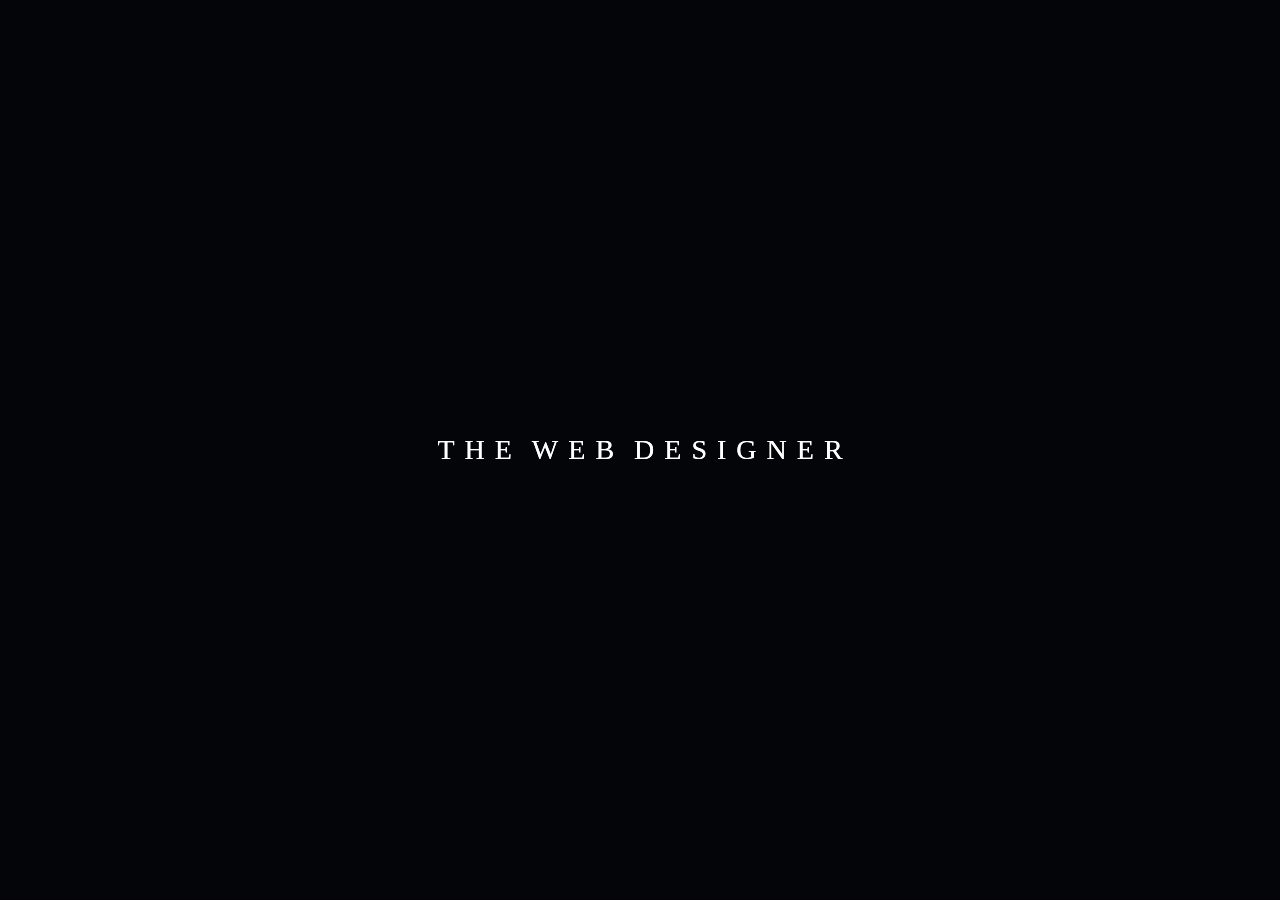
<file: Javascript Animation/index.html>
```html
<!DOCTYPE html>
<html lang="en">
<head>
    <!-- ===( CODE AASHU )=== -->
    <meta charset="UTF-8">
    <meta http-equiv="X-UA-Compatible" content="IE=edge">
    <meta name="viewport" content="width=device-width, initial-scale=1.0">

    <title>CODE AASHU | Very cool animated text rotation</title>

    <link rel="stylesheet" href="style.css">
</head>

<body>

    <div id="spiral" class="spiral"></div>
    <div id="spiral2" class="spiral"></div>

    <script src="script.js"></script>

</body>
</html>
</file>
<file: Javascript Animation/style.css>
body, html {
    height: 100%;
    margin: 0;
    display: flex;
    justify-content: center;
    align-items: center;
    background: #040509;
    overflow: hidden;
    font-size: 62.5%;
}

/* The @property CSS at-rule is part of the CSS Houdini umbrella of APIs. */

@property --angle {
    syntax: '<angle>';
    initial-value: 0deg;
    inherits: false;
}

.spiral {
    display: flex;
    align-items: center;
    gap: 10px;
    position: absolute;
    color: #e0ecef;
    font-family: "sans-serif";
}

@keyframes spiral {
    0% {
        --angle: 0deg;
    }

    100% {
        --angle: 360deg;
    }
}

.character {
    font-size: 2.8rem;
    color: white;
    text-transform: uppercase;
    transform: translateY(calc(sin(var(--angle)) * 100px))
               scale(calc(cos(var(--angle)) * 0.5 + 0.5));
    animation: spiral 4s linear infinite;
}

@media (max-width: 490px) {
    .character {
        font-size: 2.2rem;
    }
}
</file>
